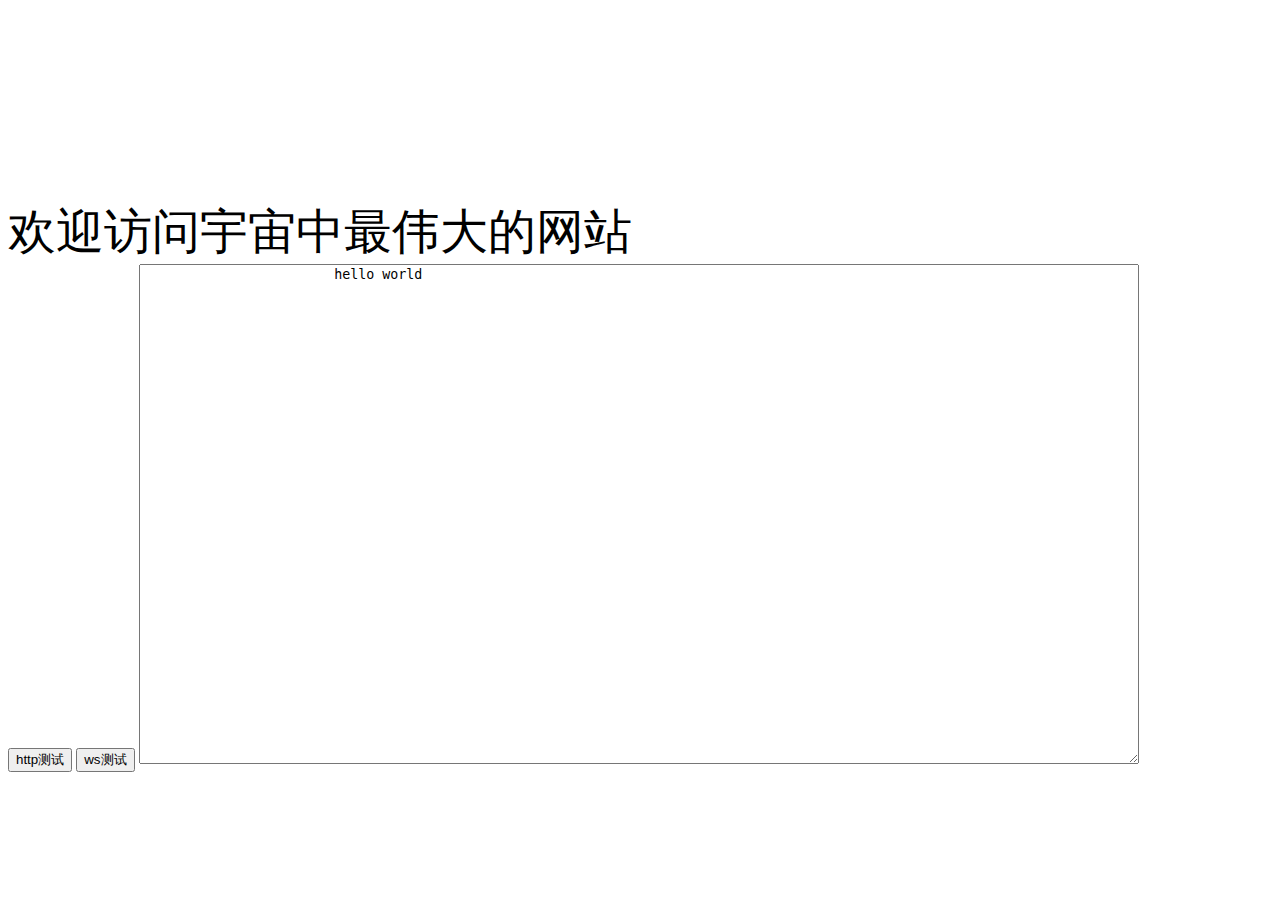
<file: server/static/index.html>
<html>
<head>
		<meta http-equiv="Content-Type" content="text/html; charset=utf-8">
		<script type="text/javascript" src="./js/socket.js"></script>
		<script type="text/javascript" src="./js/logic.js"></script>
		<title>宇宙中最伟大的网站</title>
</head>
<body style="margin-top:200px">

		<font size="10" style="color:black ">欢迎访问宇宙中最伟大的网站</font><br>
		
        <button onclick="user_local_login()" class="button blue">http测试</button>
		<button onclick="user_info()" class="button red">ws测试</button>

        <textarea id = "field_recv" style="width:1000px;height:500px;">
			hello world
		</textarea>

</body>
</html>
</file>
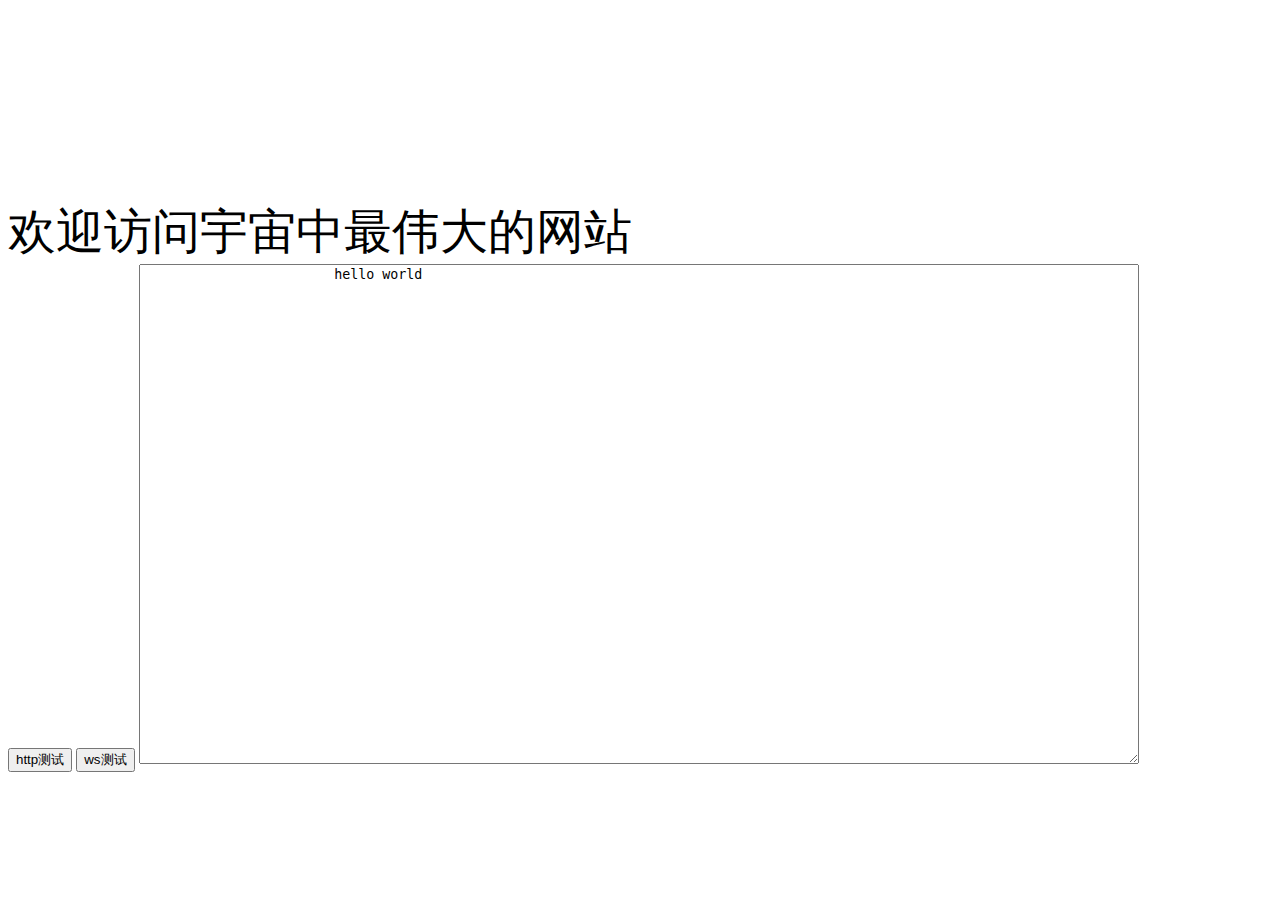
<file: server/views/index.html>
<html>
<head>
		<meta http-equiv="Content-Type" content="text/html; charset=utf-8">
		<script type="text/javascript" src="js/socket.js"></script>
		<script type="text/javascript" src="js/logic.js"></script>
		<title>宇宙中最伟大的网站</title>
</head>
<body style="margin-top:200px">

		<font size="10" style="color:black ">欢迎访问宇宙中最伟大的网站</font><br>
		
        <button onclick="user_local_login()" class="button blue">http测试</button>
		<button onclick="user_info()" class="button red">ws测试</button>

        <textarea id = "field_recv" style="width:1000px;height:500px;">
			hello world
		</textarea>

</body>
</html>
</file>
